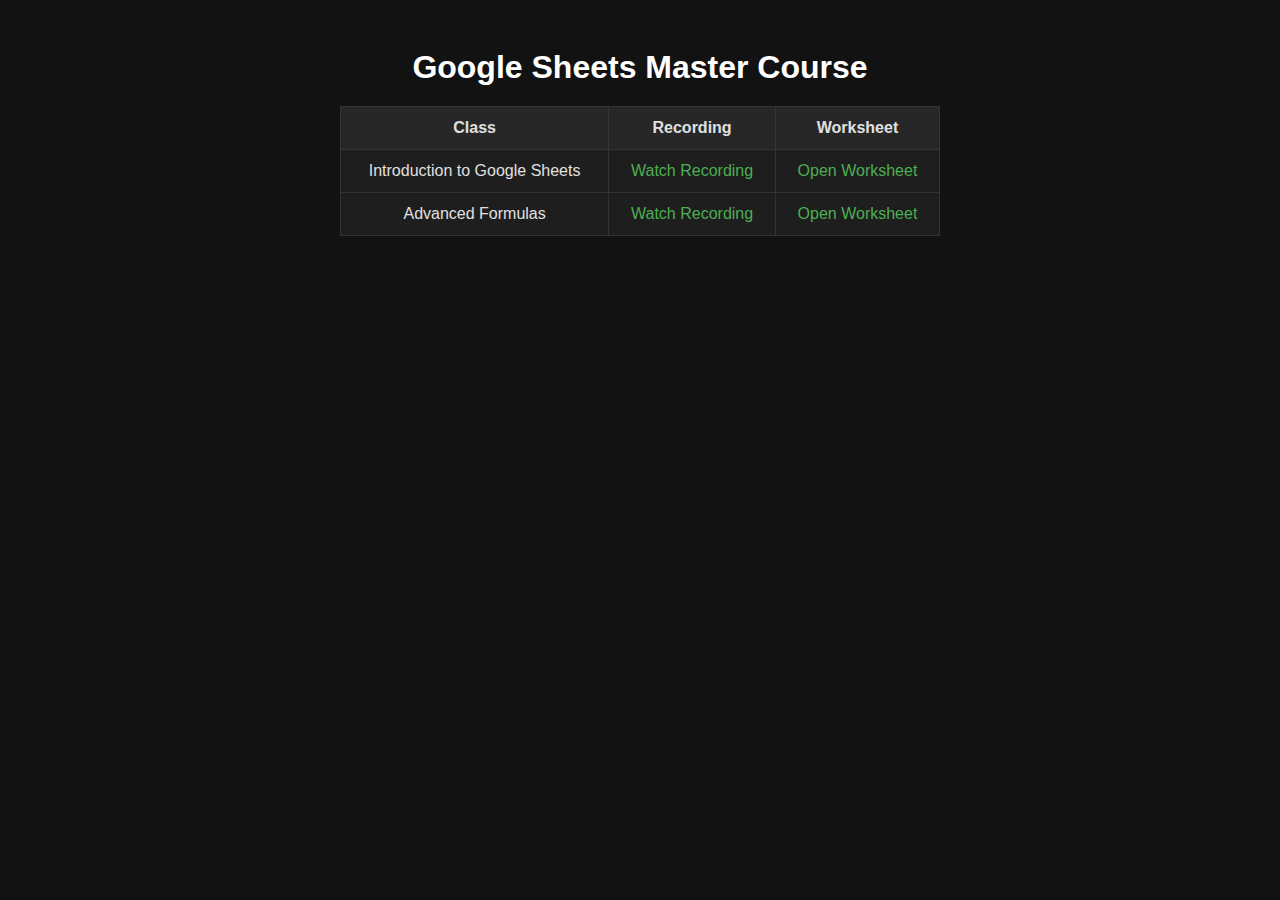
<file: gsb1.html>
<!DOCTYPE html>
<html lang="en">
<head>
    <meta charset="UTF-8">
    <meta name="viewport" content="width=device-width, initial-scale=1.0">
    <title>Google Sheets Master Course</title>
    <link rel="stylesheet" href="gs1.css">
</head>
<body>
    <h1>Google Sheets Master Course</h1>

    <table>
        <thead>
            <tr>
                <th>Class</th>
                <th>Recording</th>
                <th>Worksheet</th>
            </tr>
        </thead>
        <tbody>
            <tr>
                <td>Introduction to Google Sheets</td>
                <td><a href="https://example.com/recording1" target="_blank">Watch Recording</a></td>
                <td><a href="#" onclick="openWorksheet('https://example.com/worksheet1', 'worksheet1.jpg')">Open Worksheet</a></td>
            </tr>
            <tr>
                <td>Advanced Formulas</td>
                <td><a href="https://example.com/recording2" target="_blank">Watch Recording</a></td>
                <td><a href="#" onclick="openWorksheet('https://example.com/worksheet2', 'worksheet2.jpg')">Open Worksheet</a></td>
            </tr>
        </tbody>
    </table>

    <script>
        function openWorksheet(link, image) {
            window.open(link, '_blank');  // Opens the worksheet link in a new tab
            const linkElement = document.createElement('a');
            linkElement.href = image;      // Sets the image link
            linkElement.download = image;  // Forces download of the image
            linkElement.click();           // Triggers the download
        }
    </script>
</body>
</html>
</file>
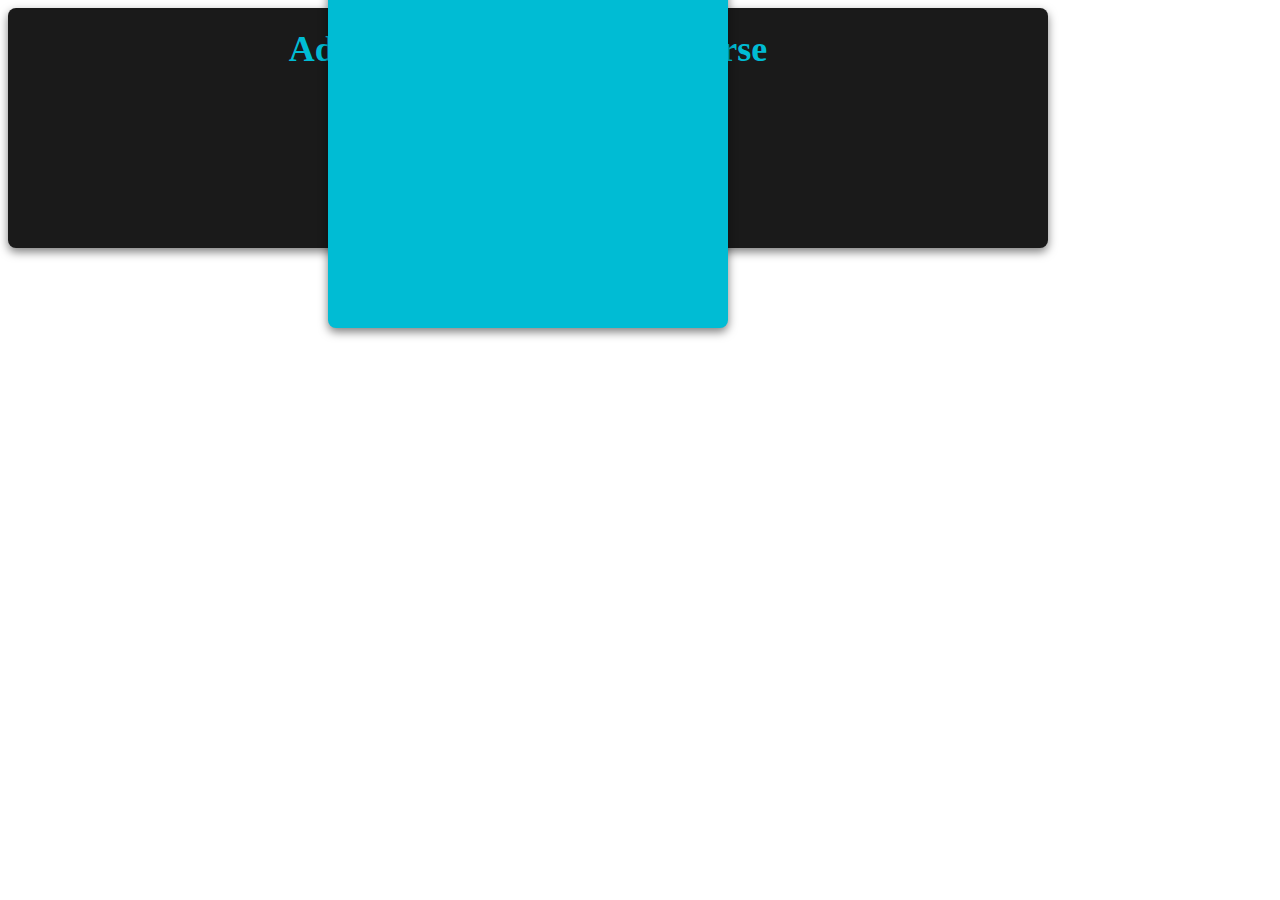
<file: test.html>
<!DOCTYPE html>
<html lang="en">
<head>
    <meta charset="UTF-8">
    <meta name="viewport" content="width=device-width, initial-scale=1.0">
    <title>Adobe Illustrator Basic Course</title>
    <style>


        .container {
            background-color: #1a1a1a;
            width: 1000px; /* Rectangle width */
            height: 200px; /* Rectangle height */
            border-radius: 8px;
            text-align: center;
            position: relative;
            padding: 20px;
            box-shadow: 0 4px 10px rgba(0, 0, 0, 0.5);
        }

        h1 {
            color: #00bcd4;
            font-size: 36px;
            margin: 0;
        }

        .instructor {
            color: #b0bec5;
            font-size: 18px;
            margin-top: 10px;
        }

        .box {
            width: 400px; /* Square size */
            height: 400px; /* Square size */
            background-color: #00bcd4;
            border-radius: 8px;
            position: absolute;
            top: calc(50% - 200px); /* Center vertically */
            left: calc(50% - 200px); /* Center horizontally */
            z-index: 1; /* Positioned in front of the container */
            box-shadow: 0 4px 10px rgba(0, 0, 0, 0.5);
        }
    </style>
</head>
<body>
    <div class="container">
        <div class="box"></div>
        <h1>Adobe Illustrator Basic Course</h1>
        <p class="instructor">Instructor: Rayyan Mohamed</p>
    </div>
    
</body>
</html>
</file>
<file: gs1.css>
body {
    font-family: Arial, sans-serif;
    background-color: #121212; /* Dark background */
    color: #e0e0e0;           /* Light text color */
    text-align: center;
    padding: 20px;
}

h1 {
    margin-bottom: 20px;
    color: #ffffff;           /* White heading */
}

table {
    width: 100%;
    max-width: 600px;
    margin: 0 auto;
    border-collapse: collapse;
    background-color: #1e1e1e; /* Dark background for table */
}

th, td {
    border: 1px solid #333;   /* Darker border */
    padding: 12px;
    color: #e0e0e0;           /* Light text color */
}

th {
    background-color: #272727; /* Slightly darker header row */
}

td a {
    color: #4caf50;           /* Greenish link color */
    text-decoration: none;
}

td a:hover {
    text-decoration: underline;
    color: #81c784;           /* Lighter green on hover */
}
</file>
